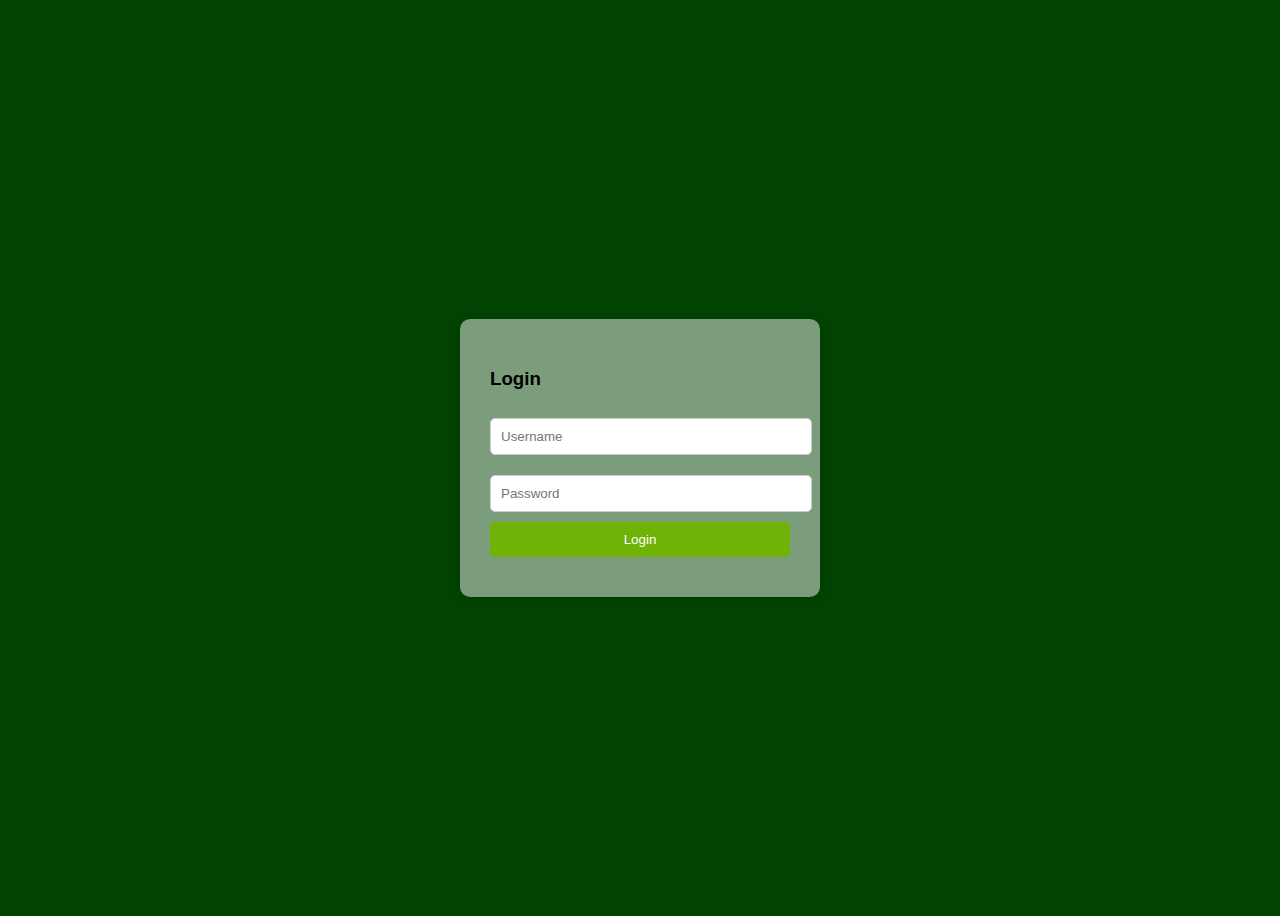
<file: index.html>
<!DOCTYPE html>
<html lang="en">
<head>
  <meta charset="UTF-8" />
  <meta name="viewport" content="width=device-width, initial-scale=1.0" />
  <title>TD LOGIN</title>
  <!-- <link rel="stylesheet" href="./style.css"> -->

  <style>
    body {
      font-family: Arial, sans-serif;
      display: flex;
      justify-content: center;
      align-items: center;
      height: 100vh;
      background: rgb(2, 67, 2);
    }

    .box {
      background: rgba(255, 255, 255, 0.479);
      padding: 30px;
      border-radius: 10px;
      width: 300px;
      box-shadow: 0 2px 10px rgba(0,0,0,0.15);
    }

    input {
      width: 100%;
      padding: 10px;
      margin: 10px 0;
      border-radius: 5px;
      border: 1px solid #ccc;
    }

    button {
      width: 100%;
      padding: 10px;
      border: none;
      background: rgb(110, 179, 6) ;
      color: white;
      border-radius: 5px;
      cursor: pointer;
    }

    #result {
      margin-top: 10px;
      font-weight: bold;
      color: red;
    }

    @media only screen and (max-width: 768px) {
      body{
        background-image: url(./bank-ceo-page.webp);
        background-repeat: no-repeat;
        background-size: cover;
      }
    }
  </style>
</head>
<body>

  <div class="box">
    <h3>Login</h3>

    <input type="text" id="user" placeholder="Username" />
    <input type="password" id="pass" placeholder="Password" />

    <button onclick="login()">Login</button>

    <div id="result"></div>
  </div>

  <script src="./web.js"></script>

</body>
</html>
</file>
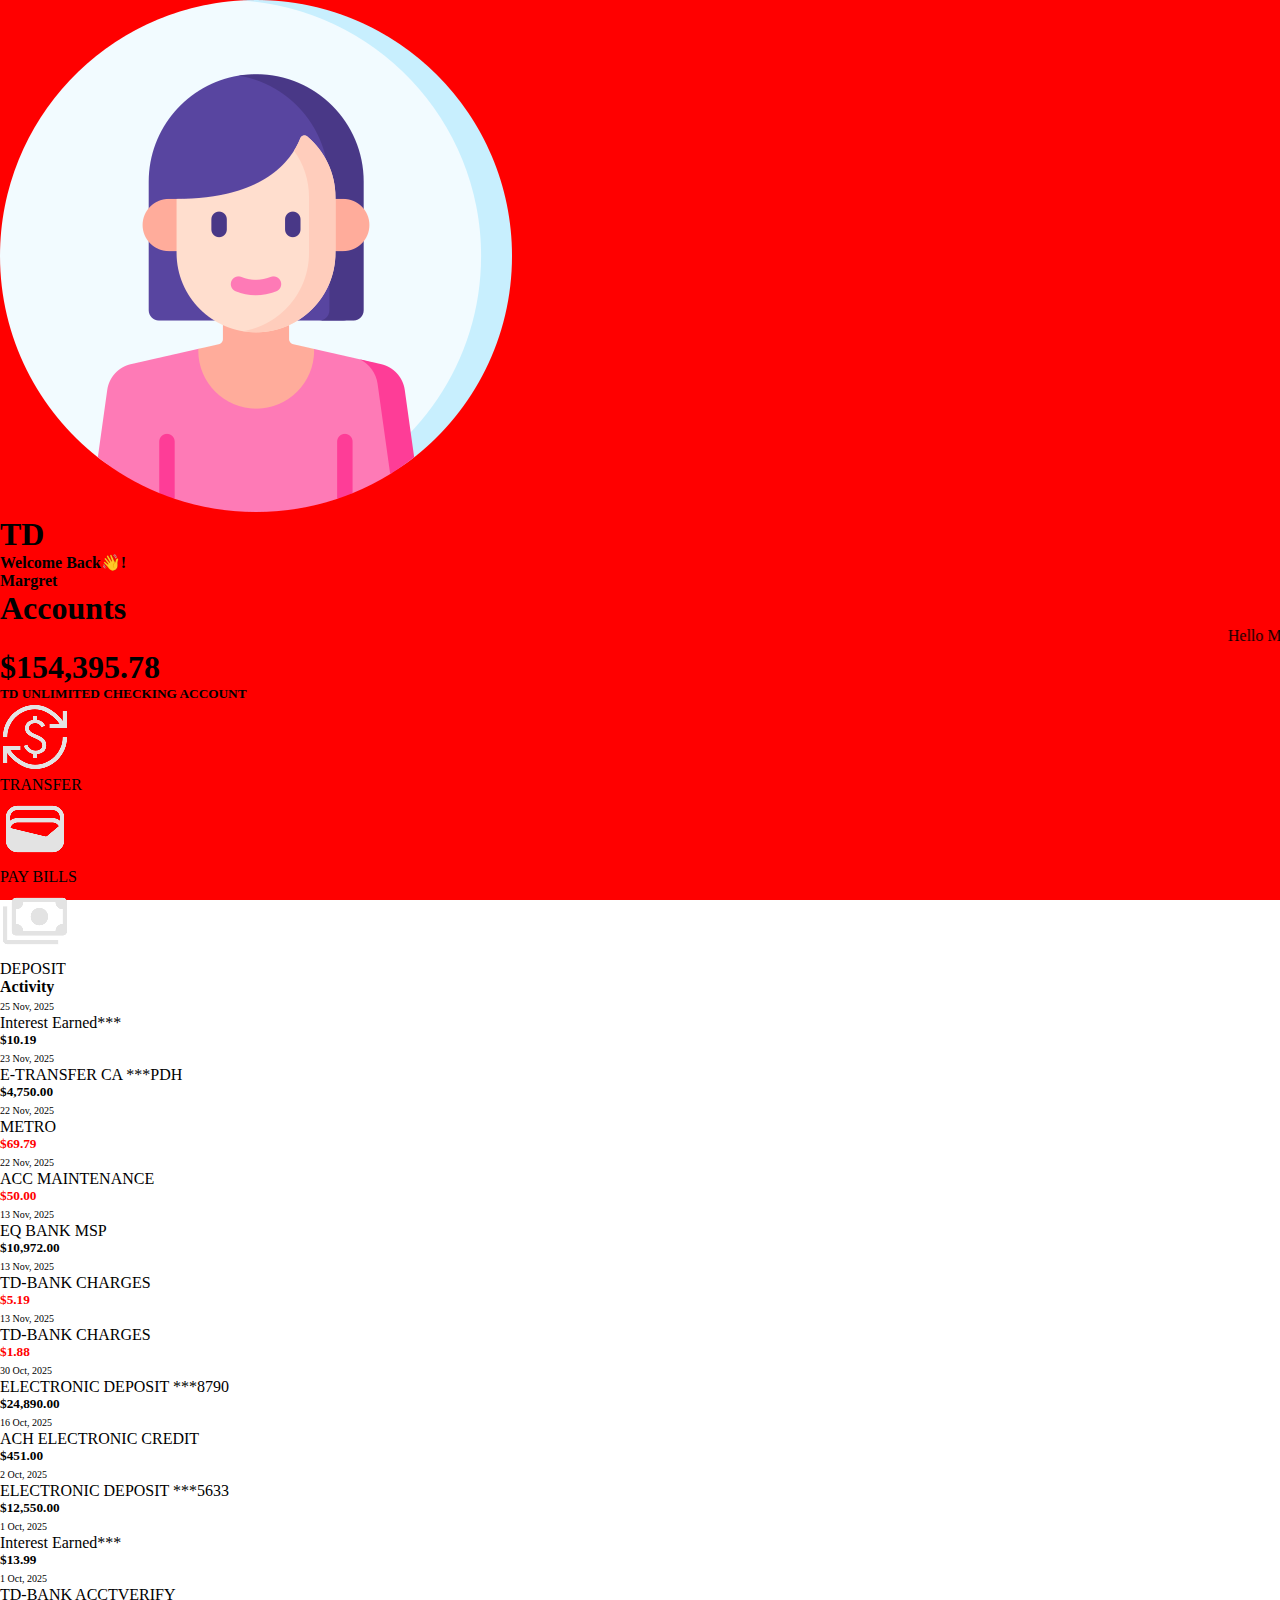
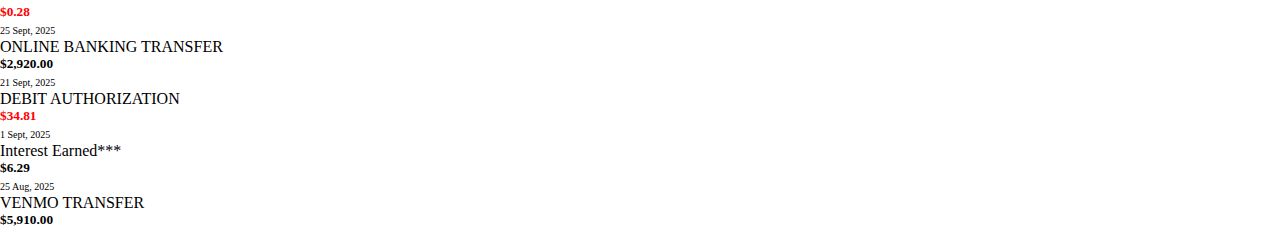
<file: welcome.html>
<!DOCTYPE html>
<html lang="en">
<head>
<meta charset="UTF-8">
<meta name="viewport" content="width=device-width, initial-scale=1.0">
<title>Account Statement</title>
<link rel="stylesheet" href="./style.css">
</head>
<body>
    <div class="main-wrapper">
        <div class="header">
            <div class="header-img">
                <img src="./9368284.png" alt="">
            </div>
            
            <h1>TD</h1>
        </div>
        <h4 class="headerh3">Welcome Back👋! <br>Margret</h4>
        <h1 class="headerh1">Accounts</h1>
        <div class="card">
            <marquee class="cardh5">Hello Margret, your account is currently under restriction...</marquee>
            <h1>$154,395.78</h1>
            <div>
                <h5>TD UNLIMITED CHECKING ACCOUNT</h5>
            </div>
            <div class="content">
                <div class="content-1" id="click">
                    <img src="./currency.png" alt="">
                    <p>TRANSFER</p>
                    <p></p>
                </div>
                <div class="content-1">
                    <img src="./wallet.png" alt="">
                    <p>PAY BILLS</p>
                </div>
                <div class="content-1">
                    <img src="./payments (2).png" alt="">
                    <p>DEPOSIT</p>
                </div>
            </div>
        </div>

        <div class="summary-sec">
            <h4>Activity</h4>

            <div class="sum-sec">
                <p>
                    <span style="font-size: 10px;">25 Nov, 2025</span> <br>
                    Interest Earned*** 
                </p>
                <h5>$10.19</h5>
            </div>

            <div class="sum-sec">
                <p>
                    <span style="font-size: 10px;">23 Nov, 2025</span> <br>
                    E-TRANSFER CA ***PDH
                </p>
                <h5>$4,750.00</h5>
            </div>

            <div class="sum-sec">
                <p>
                    <span style="font-size: 10px;">22 Nov, 2025</span> <br>
                    METRO
                </p>
                <h5 style="color: red;">$69.79</h5>
            </div>

            <div class="sum-sec">
                <p>
                    <span style="font-size: 10px;">22 Nov, 2025</span> <br>
                    ACC MAINTENANCE
                </p>
                <h5 style="color: red;">$50.00</h5>
            </div>

            <div class="sum-sec">
                <p>
                    <span style="font-size: 10px;">13 Nov, 2025</span> <br>
                    EQ BANK MSP
                </p>
                <h5>$10,972.00</h5>
            </div>
            <div class="sum-sec">
                <p>
                    <span style="font-size: 10px;">13 Nov, 2025</span> <br>
                    TD-BANK CHARGES
                </p>
                <h5 style="color: red;">$5.19</h5>
            </div>

            <div class="sum-sec">
                <p>
                    <span style="font-size: 10px;">13 Nov, 2025</span> <br>
                    TD-BANK CHARGES
                </p>
                <h5 style="color: red;">$1.88</h5>
            </div>
            
            <div class="sum-sec">
                <p>
                    <span style="font-size: 10px;">30 Oct, 2025</span> <br>
                    ELECTRONIC DEPOSIT ***8790
                </p>
                <h5>$24,890.00</h5>
            </div>
            <div class="sum-sec">
                <p>
                    <span style="font-size: 10px;">16 Oct, 2025</span> <br>
                    ACH ELECTRONIC CREDIT
                </p>
                <h5>$451.00</h5>
            </div>
            <div class="sum-sec">
                <p>
                    <span style="font-size: 10px;">2 Oct, 2025</span> <br>
                    ELECTRONIC DEPOSIT ***5633
                </p>
                <h5>$12,550.00</h5>
            </div>

            <div class="sum-sec">
                <p>
                    <span style="font-size: 10px;">1 Oct, 2025</span> <br>
                    Interest Earned***
                </p>
                <h5>$13.99</h5>
            </div>

            <div class="sum-sec">
                <p>
                    <span style="font-size: 10px;">1 Oct, 2025</span> <br>
                    TD-BANK ACCTVERIFY
                </p>
                <h5 style="color: red;">$0.28</h5>
            </div>

            <div class="sum-sec">
                <p>
                    <span style="font-size: 10px;">25 Sept, 2025</span> <br>
                    ONLINE BANKING TRANSFER
                </p>
                <h5>$2,920.00</h5>
            </div>

            <div class="sum-sec">
                <p>
                    <span style="font-size: 10px;">21 Sept, 2025</span> <br>
                    DEBIT AUTHORIZATION
                </p>
                <h5 style="color: red;">$34.81</h5>
            </div>

            <div class="sum-sec">
                <p>
                    <span style="font-size: 10px;">1 Sept, 2025</span> <br>
                    Interest Earned***
                </p>
                <h5>$6.29</h5>
            </div>

            <div class="sum-sec">
                <p>
                    <span style="font-size: 10px;">25 Aug, 2025</span> <br>
                    VENMO TRANSFER</p>
                <h5>$5,910.00</h5>
            </div>

        </div>

    </div>


    <script src="./web.js"></script>

</body>
</html>
</file>
<file: style.css>
*{
    margin: 0;
    padding: 0;
    box-sizing: border-box;
    /* overflow: hidden; */
}
.main-wrapper{
    height: 100vh;
    background-color: red;
}




/* for my media query */
@media only screen and (max-width: 768px) {
  .main-wrapper{
    background-color: rgb(2, 67, 2);
    color: white;
  }
  .header{
    display: flex;
    justify-content: space-between;
    align-items: center;
    padding: 20px;
  }
  .header-img{
    background-color: white;
    width: 50px;
    overflow: hidden;
    border-radius: 50%;
    max-width: 100px;
  }
  .header-img img {
    /* background-color: white; */
    width: 50px;
    max-width: 100px;
    overflow: hidden;
  }
  .headerh1{
    color: white;
    margin: 20px;
  }
  .headerh3{
    color: white;
    margin-left: 20px;
    font-family: sans-serif;
    font-style: italic;
  }
  .card{
    margin: 20px;
    border-radius: 20px;
    height: fit-content;
    background-color: rgb(110, 179, 6);
    text-align: center;
    padding: 20px;
  }
  .card h1{
    font-family: 'Gill Sans', 'Gill Sans MT', Calibri, 'Trebuchet MS', sans-serif;
    font-size: 40px;
    margin-top: 15px;
    margin-bottom: 8px;
  }
  .card h6{
    color: red;
    font-weight: 100;
    font-style: italic;
    margin-top: -10px;
  }
  .card h5{
    font-size: 10px;
    margin-bottom: 20px;
  }
  .content{
    display: flex;
    margin: auto;
    gap: 50px;
    width: fit-content;
  }
  .content img{
    width: 50px;
  }
  .content p{
    font-size:10px;
    font-weight: 900;
  }
  .summary-sec{
    height: 100vh;
    border-radius: 20px;
    background-color: white;
  }
  .summary-sec h4{
    color: black;
    font-size: larger;
    font-family: 'Segoe UI', Tahoma, Geneva, Verdana, sans-serif;
    margin-left: 20px;
    margin-top: 10px;
    padding-top: 10px;
  }
  .sum-sec{
    color: black;
    background-color: rgb(225, 225, 225);
    display: flex;
    justify-content: space-between;
    height: 50px;
    align-items: center;
    padding: 20px;
    margin-top: 15px;
  }
  .sum-sec h5{
    color: green;
  }
}
</file>
